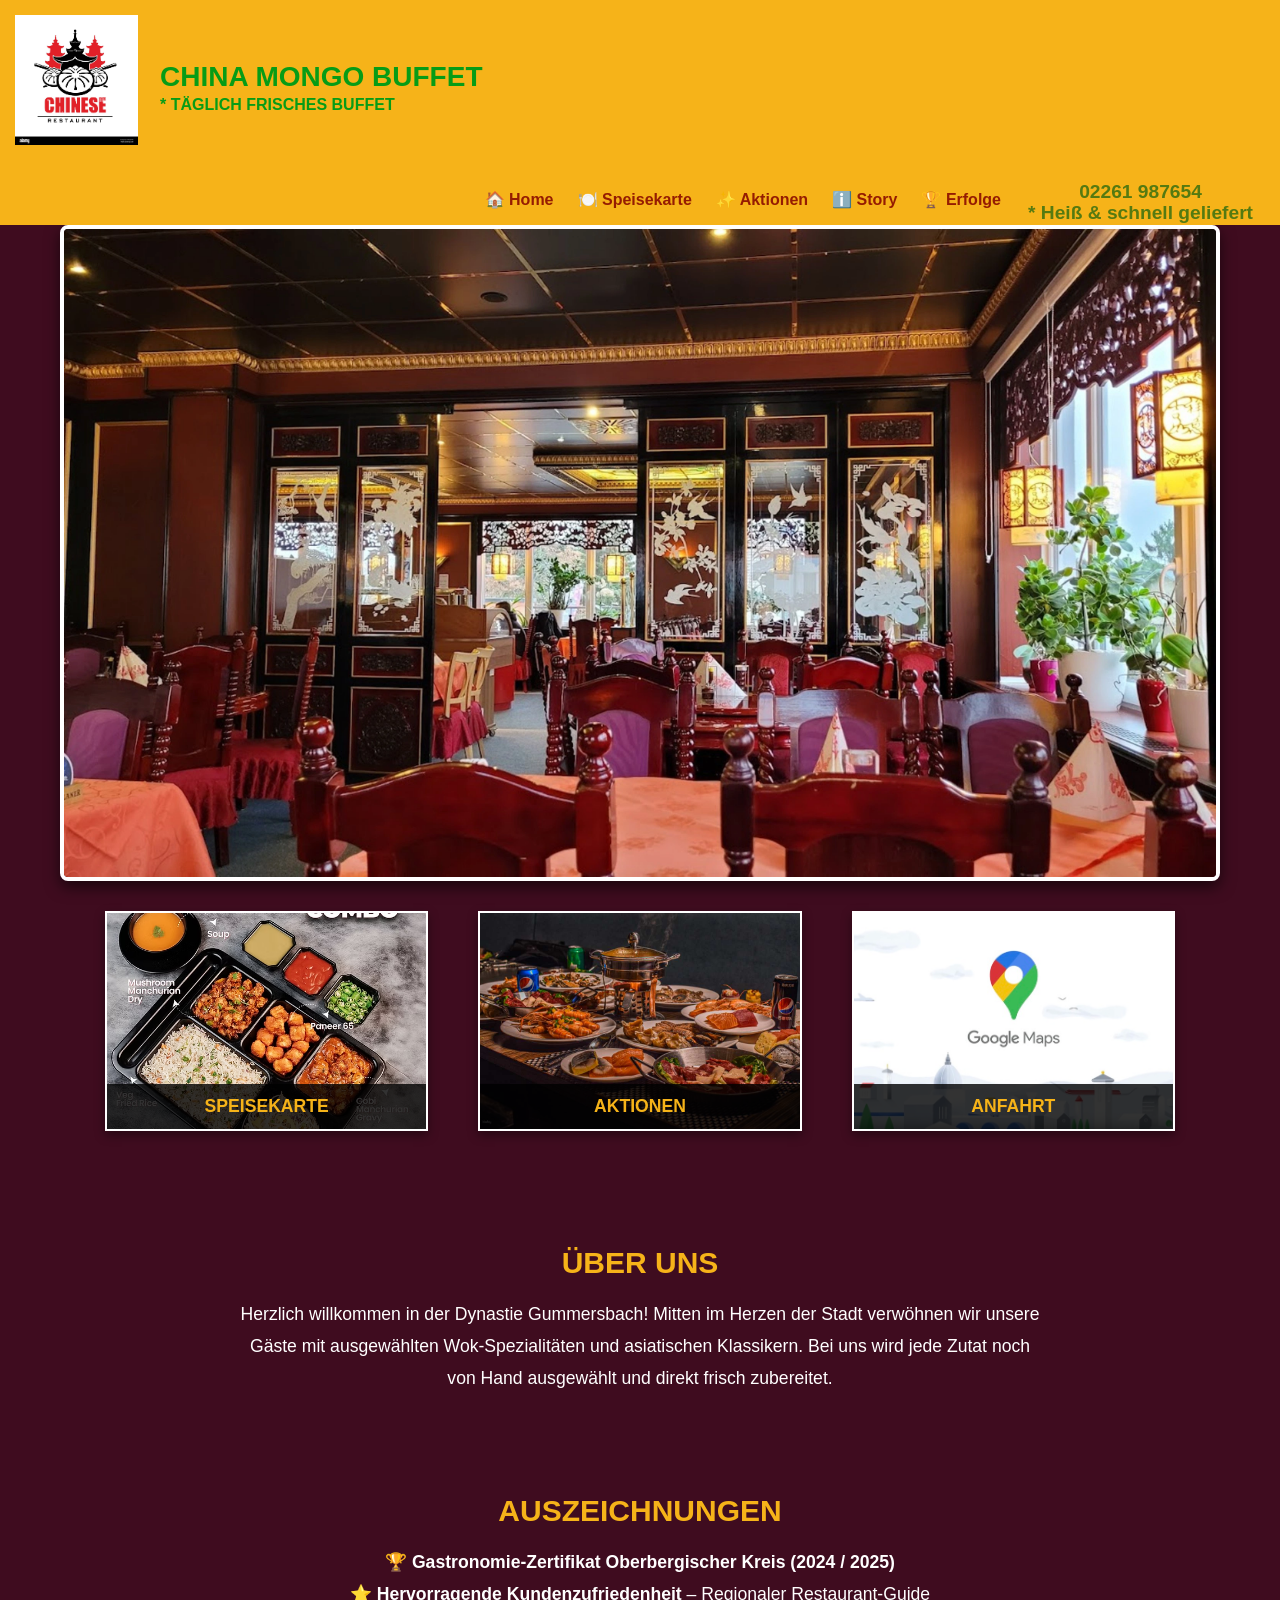
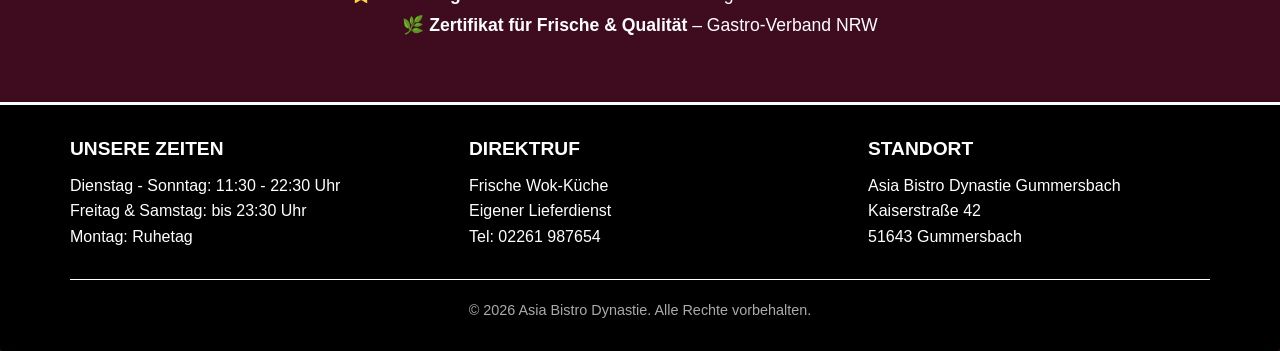
<file: index.html>
<!DOCTYPE html>
<html lang="de">
<head>  
    <meta charset="UTF-8">
  <meta name="viewport" content="width=device-width, initial-scale=1.0">
    <title>Asia Bistro Dynastie Gummersbach</title>
    <link rel="stylesheet" href="https://maxcdn.bootstrapcdn.com/bootstrap/3.4.1/css/bootstrap.min.css">
    <link href="https://fonts.googleapis.com/css?family=Open+Sans:400,700&display=swap" rel="stylesheet">
    <link rel="stylesheet" href="style.css">    
</head>
<body>
  

<header>
<nav class="navbar navbar-default" id="header-nav">
  <div class="container-fluid">
            

    <!-- Oberbereich mit Logo Überschrift -->


    <div class="navbar-header">
  
       <a class="pull-left visible-md visible-lg" href="index.html"><div id="logo-img" alt="Logo image"></div></a>

                <div class="navbar-brand">
       <a href="index.html" class="brand-link"><h1>China Mongo Buffet</h1></a>
                    <p id="kosher-cert">
             <span class="kosher-text">* Täglich frisches Buffet</span>
                    </p>
                </div>

                <button type="button" class="navbar-toggle collapsed" data-toggle="collapse" data-target="#collapsable-nav" aria-expanded="false">
                    <span class="icon-bar"></span>
                    <span class="icon-bar"></span>
                    <span class="icon-bar"></span>
                </button>
            </div>
        
            <!-- Navigationsleiste Obenrechts-->

            <div class="collapse navbar-collapse" id="collapsable-nav">
       <ul class="nav navbar-nav navbar-right" id="nav-list">
         <li><a href='index.html'><span class="custom-icon">🏠</span> Home</a></li>
         <li><a href="menu-categories.html"><span class="custom-icon">🍽️</span> Speisekarte</a></li>
         <li><a href='specials.html'><span class="custom-icon">✨</span> Aktionen</a></li>
         <li><a href="#about"><span class="custom-icon">ℹ️</span> Story</a></li>
         <li><a href="#awards"><span class="custom-icon">🏆</span> Erfolge</a></li>
         <li id="phone-alt">
             <a href="tel:02261987654">
                <span>02261 987654</span><br><span class="delivery-text">* Heiß & schnell geliefert</span>
             </a>
         </li>
       </ul>
            </div>

        </div>
    </nav>
</header>

<!-- Container für den Hintergrund -->

<div class="container-fluid" id="main-content" style="padding:0;">
    <div class="jumbotron" style="margin-bottom: 30px;">
        <img class="img-responsive img-hintergrund" src="Main_page.webp" alt="Picture of restaurant">
    </div>
</div>

<!-- Boxen für Speisekarte Aktionen Anfarht -->
<div class="container" id="gummersbach-bistro-kacheln">
    <div class="row kaesten-reihe">
        
        <div class="col-xs-12 col-sm-4 kasten-spalte box-menu">
            <a href="menu-categories.html">
        <div class="home-tile" id="menu-tile">
                    <span class="tile-label">Speisekarte</span>
                </div>
            </a>
        </div>

        <div class="col-xs-12 col-sm-4 kasten-spalte box-specials">
            <a href="specials.html">
        <div class="home-tile" id="specials-tile">
                    <span class="tile-label">Aktionen</span>
                </div>
            </a>
        </div>

        <div class="col-xs-12 col-sm-4 kasten-spalte box-map">
            <a target="_blank" href="https://google.com">
        <div class="home-tile" id="map-tile">
                    <span class="tile-label">Anfahrt</span>
                </div>
            </a>
        </div>
        
    </div>
</div>

<!--  Über uns Fußzeile -->

<div class="container" id="about" style="margin-top: 60px; padding-top: 20px;">
    <h2 class="text-center" style="color: #f6b319; font-weight: bold; text-transform: uppercase;">Über uns</h2>
 <p class="text-center" style="font-size: 1.1em; line-height: 1.8; max-width: 800px; margin: 20px auto 0 auto; color: #fff;">
        Herzlich willkommen in der Dynastie Gummersbach! Mitten im Herzen der Stadt verwöhnen wir unsere Gäste mit ausgewählten Wok-Spezialitäten und asiatischen Klassikern. Bei uns wird jede Zutat noch von Hand ausgewählt und direkt frisch zubereitet.
    </p>
</div>

<!--  Auszeichnungen -->

<div class="container" id="awards" style="margin-top:60px;padding-top:20px;margin-bottom:60px;">
    <h2 class="text-center" style="color: #f6b319; font-weight: bold; text-transform: uppercase;">Auszeichnungen</h2>
    <p class="text-center" style="font-size: 1.1em; line-height: 1.8; max-width: 800px; margin: 20px auto 0 auto; color: #fff;">
        🏆 <strong>Gastronomie-Zertifikat Oberbergischer Kreis (2024 / 2025)</strong><br>
        ⭐ <strong>Hervorragende Kundenzufriedenheit</strong> – Regionaler Restaurant-Guide<br>
        🌿 <strong>Zertifikat für Frische & Qualität</strong> – Gastro-Verband NRW
    </p>
</div>

<!-- Fußleiste über Restaurant infos -->

<footer class="panel-footer" style="margin-bottom: 0px !important;">
    <div class="container">
 <div class="fusszeilen-reihe" id="unten-links-rechts-kombi">
            
            <div class="fusszeilen-spalte">
                <span>Unsere Zeiten</span>
                <p>Dienstag - Sonntag: 11:30 - 22:30 Uhr<br>Freitag & Samstag: bis 23:30 Uhr<br>Montag: Ruhetag</p>
            </div>
            
            <div class="fusszeilen-spalte">
                <span>Direktruf</span>
                <p>Frische Wok-Küche<br>Eigener Lieferdienst<br>Tel: 02261 987654</p>
            </div>
            
            <div class="fusszeilen-spalte">
                <span>Standort</span>
                     <p>Asia Bistro Dynastie Gummersbach<br>Kaiserstraße 42<br>51643 Gummersbach</p>
            </div>
            
        </div>
        
        <div class="text-center" id="copyright" style="margin-top: 20px; color: #aaa; font-size: 0.9em;">
            &copy; 2026 Asia Bistro Dynastie. Alle Rechte vorbehalten.
        </div>
    </div>
</footer>

<script src="https://code.jquery.com/jquery-3.6.0.min.js"></script>
<script src="https://maxcdn.bootstrapcdn.com/bootstrap/3.4.1/js/bootstrap.min.js"></script>

</body>
</html>
</file>
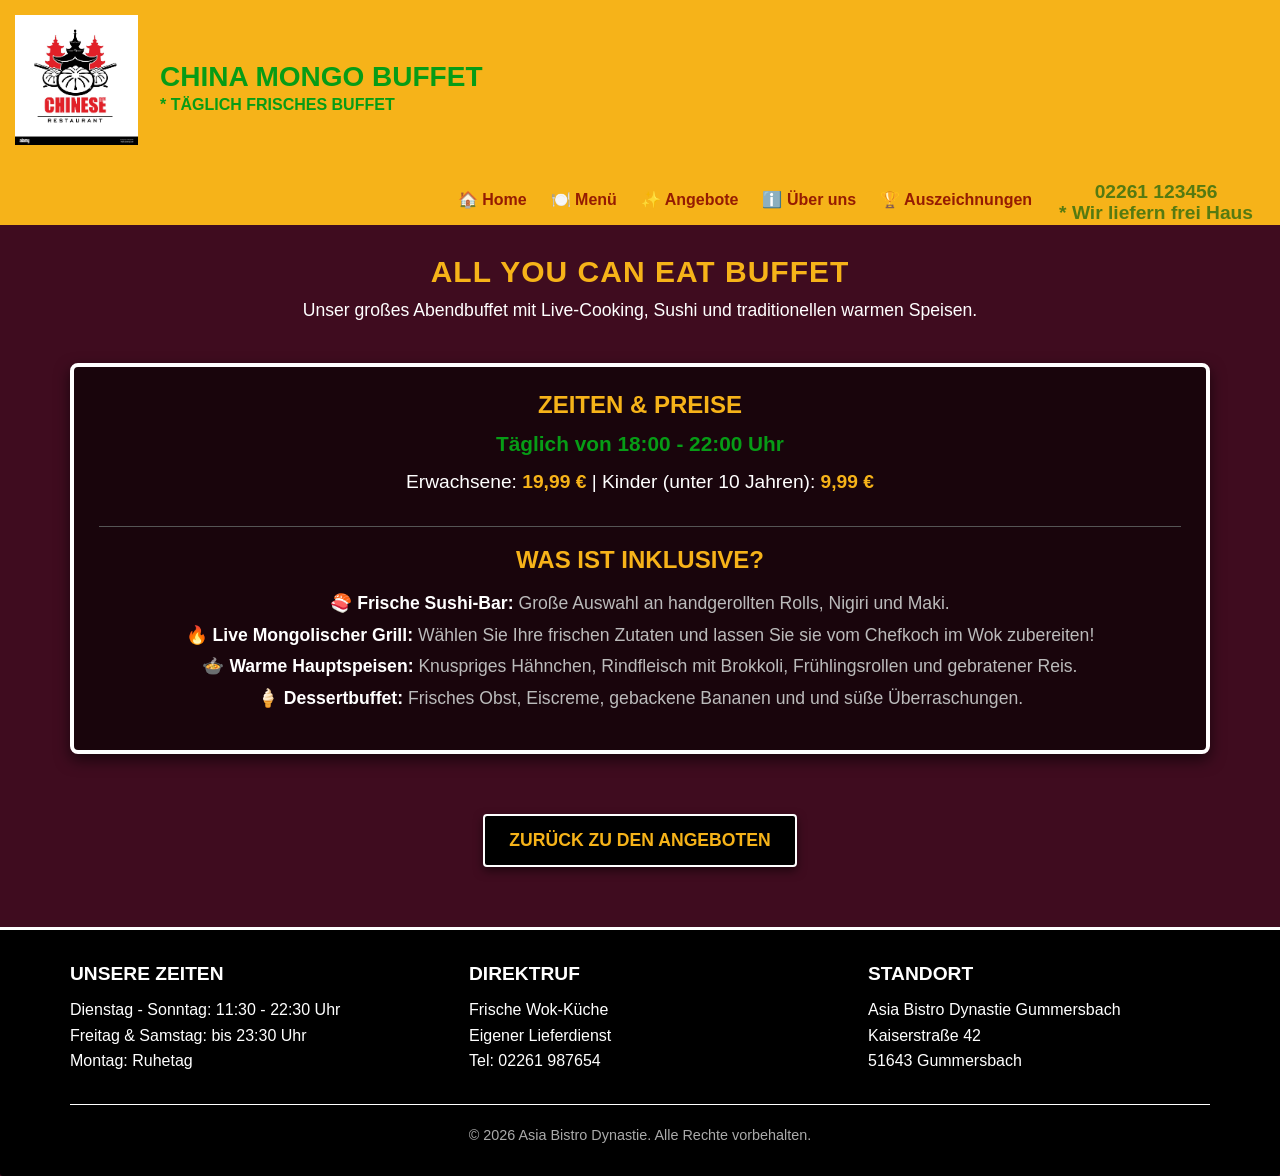
<file: all-you-can-eat.html>
<!DOCTYPE html>
<html lang="de">
<head>  
    <meta charset="UTF-8">
  <meta content="width=device-width, initial-scale=1.0" name="viewport">
    <title>All You Can Eat - China Mongo Buffet</title>
    <link rel="stylesheet" href="https://maxcdn.bootstrapcdn.com/bootstrap/3.4.1/css/bootstrap.min.css">
    <link href="https://fonts.googleapis.com/css?family=Open+Sans:400,700&display=swap" rel="stylesheet">
    <link rel="stylesheet" href="style.css">    
</head>
<body>
  
<!-- navigation spinnt am handy, zeilenumbruch morgen mit tutor besprechen -->
<header>
<nav class="navbar navbar-default" id="header-nav">
  <div class="container-fluid">
            
    <div class="navbar-header">
       <!-- TODO: bildgroesse fuer tablets noch checken, wirkt gestaucht -->
       <a href="index.html" class="pull-left visible-md visible-lg"><div id="logo-img" alt="Logo image"></div></a>
                <div class="navbar-brand">
       <a class="brand-link" href="index.html"><h1>China Mongo Buffet</h1></a>
                    <p id="kosher-cert">
             <span class="kosher-text">* Täglich frisches Buffet</span>
                    </p>
                </div>
                <button aria-expanded="false" data-target="#collapsable-nav" data-toggle="collapse" class="navbar-toggle collapsed" type="button">
                    <span class="icon-bar"></span>
                    <span class="icon-bar"></span>
                    <span class="icon-bar"></span>
                </button>
            </div>
        
            <div id="collapsable-nav" class="collapse navbar-collapse">
       <ul class="nav navbar-nav navbar-right" id="nav-list">
         <li><a href='index.html'><span class="custom-icon">🏠</span> Home</a></li>
         <li><a href="menu-categories.html"><span class="custom-icon">🍽️</span> Menü</a></li>
         <li class="active"><a href='specials.html'><span class="custom-icon">✨</span> Angebote</a></li>
         <li><a href="index.html#about"><span class="custom-icon">ℹ️</span> Über uns</a></li>
         <li><a href="index.html#awards"><span class="custom-icon">🏆</span> Auszeichnungen</a></li>
         <li id="phone-alt">
             <a href="tel:02261123456">
                <span>02261 123456</span><br><span class="delivery-text">* Wir liefern frei Haus</span>
             </a>
         </li>
       </ul>
            </div>

        </div>
    </nav>
</header>

<div id="main-content" class="container">
 <h2 id="buffet-haupttitel-gummersbach" class="text-center">All You Can Eat Buffet</h2>
 <p id="buffet-untertitel-gummersbach" class="text-center">Unser großes Abendbuffet mit Live-Cooking, Sushi und traditionellen warmen Speisen.</p>

 <!-- preiskasten gummersbach wiesenstrasse -->
 <div id="gummersbach-buffet-preisbox">
        
   <div id="gummersbach-buffet-zeiten">
            <h3 class="text-center">Zeiten & Preise</h3>
     <p style="font-size: 1.3em; margin: 10px 0; color: #079C16; font-weight: bold;" class="text-center">Täglich von 18:00 - 22:00 Uhr</p>
     <p class="text-center" style="font-size: 1.2em;">Erwachsene: <span style="font-weight: bold; color: #f6b319;">19,99 €</span> | Kinder (unter 10 Jahren): <span style="font-weight: bold; color: #f6b319;">9,99 €</span></p>
        </div>

   <div id="gummersbach-buffet-liste">
            <h3 class="text-center">Was ist inklusive?</h3>
     <ul id="buffet-features-liste">
                <li>🍣 <strong>Frische Sushi-Bar:</strong> Große Auswahl an handgerollten Rolls, Nigiri und Maki.</li>
                <li>🔥 <strong>Live Mongolischer Grill:</strong> Wählen Sie Ihre frischen Zutaten und lassen Sie sie vom Chefkoch im Wok zubereiten!</li>
                <li>🍲 <strong>Warme Hauptspeisen:</strong> Knuspriges Hähnchen, Rindfleisch mit Brokkoli, Frühlingsrollen und gebratener Reis.</li>
                <li>🍦 <strong>Dessertbuffet:</strong> Frisches Obst, Eiscreme, gebackene Bananen und und süße Überraschungen.</li>
            </ul>
        </div>

    </div>

    <div class="text-center">
   <a href="specials.html" id="zurueck-button-bistro" class="btn btn-default">Zurück zu den Angeboten</a>
    </div>
</div>

<!-- Fußleiste über Restaurant infos -->

<footer class="panel-footer" style="margin-bottom: 0px !important;">
    <div class="container">
 <div class="fusszeilen-reihe" id="unten-links-rechts-kombi">
            
            <div class="fusszeilen-spalte">
                <span>Unsere Zeiten</span>
                <p>Dienstag - Sonntag: 11:30 - 22:30 Uhr<br>Freitag & Samstag: bis 23:30 Uhr<br>Montag: Ruhetag</p>
            </div>
            
            <div class="fusszeilen-spalte">
                <span>Direktruf</span>
                <p>Frische Wok-Küche<br>Eigener Lieferdienst<br>Tel: 02261 987654</p>
            </div>
            
            <div class="fusszeilen-spalte">
                <span>Standort</span>
                     <p>Asia Bistro Dynastie Gummersbach<br>Kaiserstraße 42<br>51643 Gummersbach</p>
            </div>
            
        </div>
        
        <div class="text-center" id="copyright" style="margin-top: 20px; color: #aaa; font-size: 0.9em;">
            &copy; 2026 Asia Bistro Dynastie. Alle Rechte vorbehalten.
        </div>
    </div>
</footer>

<script src="https://code.jquery.com/jquery-3.6.0.min.js"></script>
<script src="https://maxcdn.bootstrapcdn.com/bootstrap/3.4.1/js/bootstrap.min.js"></script>

</body>
</html>
</file>
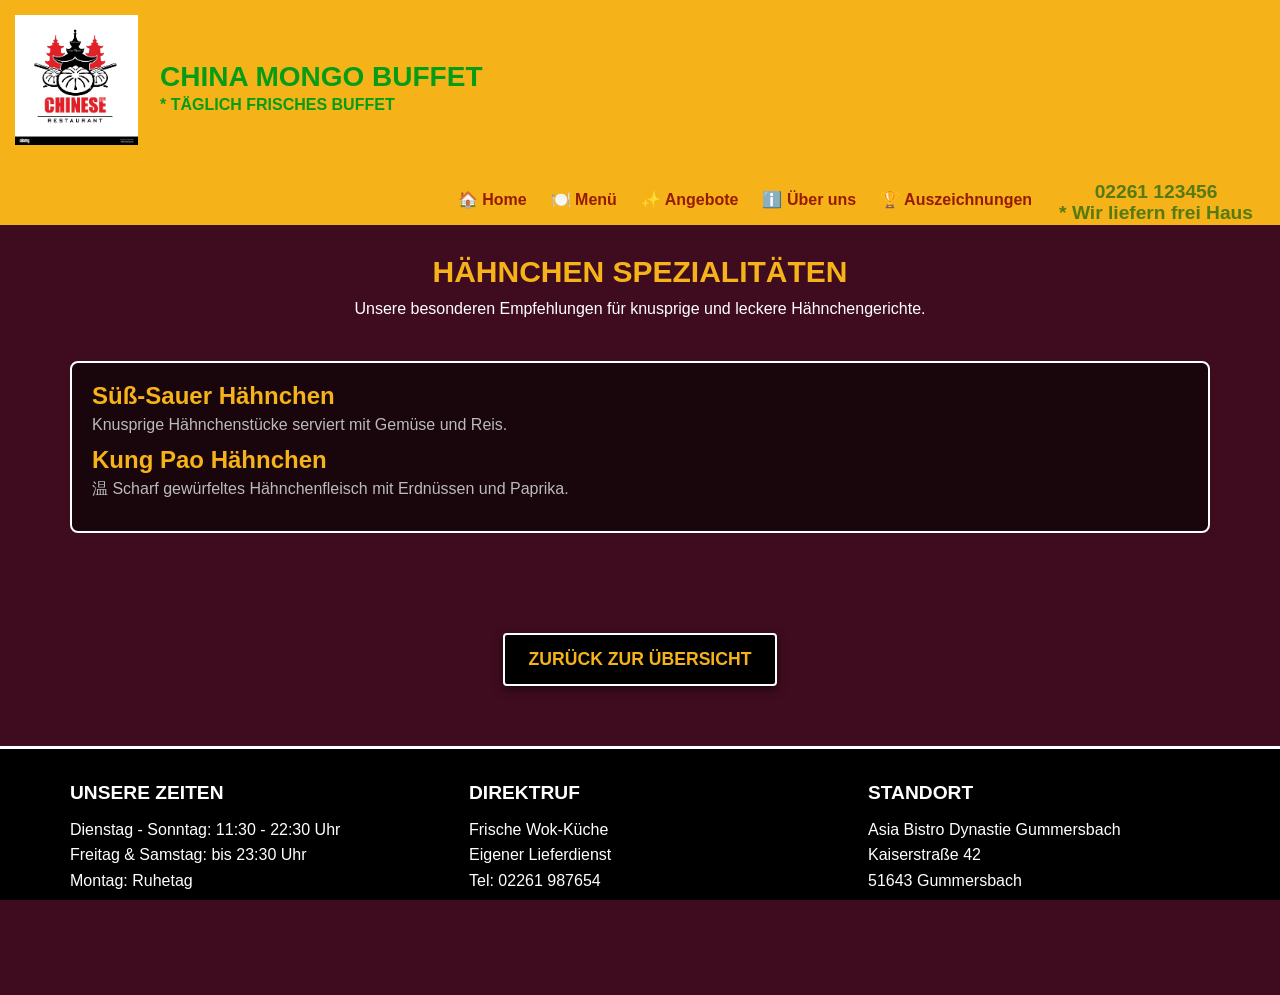
<file: chicken.html>
<!DOCTYPE html>
<html lang="de">
<head>  
    <meta charset="UTF-8">
    <meta content="width=device-width, initial-scale=1.0" name="viewport">
    <title>Hähnchen Spezialitäten - China Mongo Buffet</title>
    <link rel="stylesheet" href="https://maxcdn.bootstrapcdn.com/bootstrap/3.4.1/css/bootstrap.min.css">
    <link href="https://fonts.googleapis.com/css?family=Open+Sans:400,700&display=swap" rel="stylesheet">
    <link rel="stylesheet" href="style.css">    
    <style>
        html,body{height:100%;margin:0;padding:0}
        body{display:flex;flex-direction:column}
        #wrap-all{flex:1 0 auto}
        
        .panel-footer.f-bottom-black {
            flex-shrink: 0;
            background: #000000 !important; 
            margin-bottom: 0px !important;
            padding-bottom: 15px;
        }
    </style>
</head>
<body>

<div id="wrap-all">
  
    <header>
        <nav class="navbar navbar-default" id="header-nav">
            <div class="container-fluid">
                <div class="navbar-header">
                    <!-- TODO: logo verschiebt sich auf ipad noch, morgen tutor fragen -->
                    <a class="pull-left visible-md visible-lg" href="index.html"><div id="logo-img" alt="Logo image"></div></a>
                    <div class="navbar-brand">
                        <a href="index.html" class="brand-link"><h1>China Mongo Buffet</h1></a>
                        <p id="kosher-cert">
                            <span class="kosher-text">* Täglich frisches Buffet</span>
                        </p>
                    </div>
                    <button aria-expanded="false" data-target="#collapsable-nav" data-toggle="collapse" class="navbar-toggle collapsed" type="button">
                        <span class="icon-bar"></span>
                        <span class="icon-bar"></span>
                        <span class="icon-bar"></span>
                    </button>
                </div>
            
                <div id="collapsable-nav" class="collapse navbar-collapse">
                    <ul id="nav-list" class="nav navbar-nav navbar-right">
                        <li><a href='index.html'><span class="custom-icon">🏠</span> Home</a></li>
                        <li><a href="menu-categories.html"><span class="custom-icon">🍽️</span> Menü</a></li>
                        <li class="active"><a href='specials.html'><span class="custom-icon">✨</span> Angebote</a></li>
                        <li><a href="index.html#about"><span class="custom-icon">ℹ️</span> Über uns</a></li>
                        <li><a href="index.html#awards"><span class="custom-icon">🏆</span> Auszeichnungen</a></li>
                        <li id="phone-alt">
                            <a href="tel:02261123456">
                                <span>02261 123456</span><br><span class="delivery-text">* Wir liefern frei Haus</span>
                            </a>
                        </li>
                    </ul>
                </div>
            </div>
        </nav>
    </header>

<main class="container">
    <h2 id="chicken-haupttitel-gummersbach" class="text-center">Hähnchen Spezialitäten</h2>
    <p id="chicken-untertitel-gummersbach" class="text-center">Unsere besonderen Empfehlungen für knusprige und leckere Hähnchengerichte.</p>

    <div id="gummersbach-chicken-spezialbox">
        <div class="chckn-itm">
            <h3 class="chicken-titel-gummersbach">Süß-Sauer Hähnchen</h3>
            <p class="chicken-details-gummersbach">Knusprige Hähnchenstücke serviert mit Gemüse und Reis.</p>
        </div>

        <div class="chckn-itm no-border-bottom">
            <h3 class="chicken-titel-gummersbach">Kung Pao Hähnchen</h3>
            <p class="chicken-details-gummersbach">温 Scharf gewürfeltes Hähnchenfleisch mit Erdnüssen und Paprika.</p>
        </div>
    </div>
</main>

</div>

    <div class="text-center" style="margin-top: 40px;">
   <a href="menu-categories.html" id="zurueck-button-bistro" class="btn btn-default">Zurück zur Übersicht</a>
    </div>

<!-- Fußleiste über Restaurant infos -->

<footer class="panel-footer" style="margin-bottom: 0px !important;">
    <div class="container">
 <div class="fusszeilen-reihe" id="unten-links-rechts-kombi">
            
            <div class="fusszeilen-spalte">
                <span>Unsere Zeiten</span>
                <p>Dienstag - Sonntag: 11:30 - 22:30 Uhr<br>Freitag & Samstag: bis 23:30 Uhr<br>Montag: Ruhetag</p>
            </div>
            
            <div class="fusszeilen-spalte">
                <span>Direktruf</span>
                <p>Frische Wok-Küche<br>Eigener Lieferdienst<br>Tel: 02261 987654</p>
            </div>
            
            <div class="fusszeilen-spalte">
                <span>Standort</span>
                     <p>Asia Bistro Dynastie Gummersbach<br>Kaiserstraße 42<br>51643 Gummersbach</p>
            </div>
            
        </div>
        
        <div class="text-center" id="copyright" style="margin-top: 20px; color: #aaa; font-size: 0.9em;">
            &copy; 2026 Asia Bistro Dynastie. Alle Rechte vorbehalten.
        </div>
    </div>
</footer>

<script src="https://code.jquery.com/jquery-3.6.0.min.js"></script>
<script src="https://maxcdn.bootstrapcdn.com/bootstrap/3.4.1/js/bootstrap.min.js"></script>

</body>
</html>
</file>
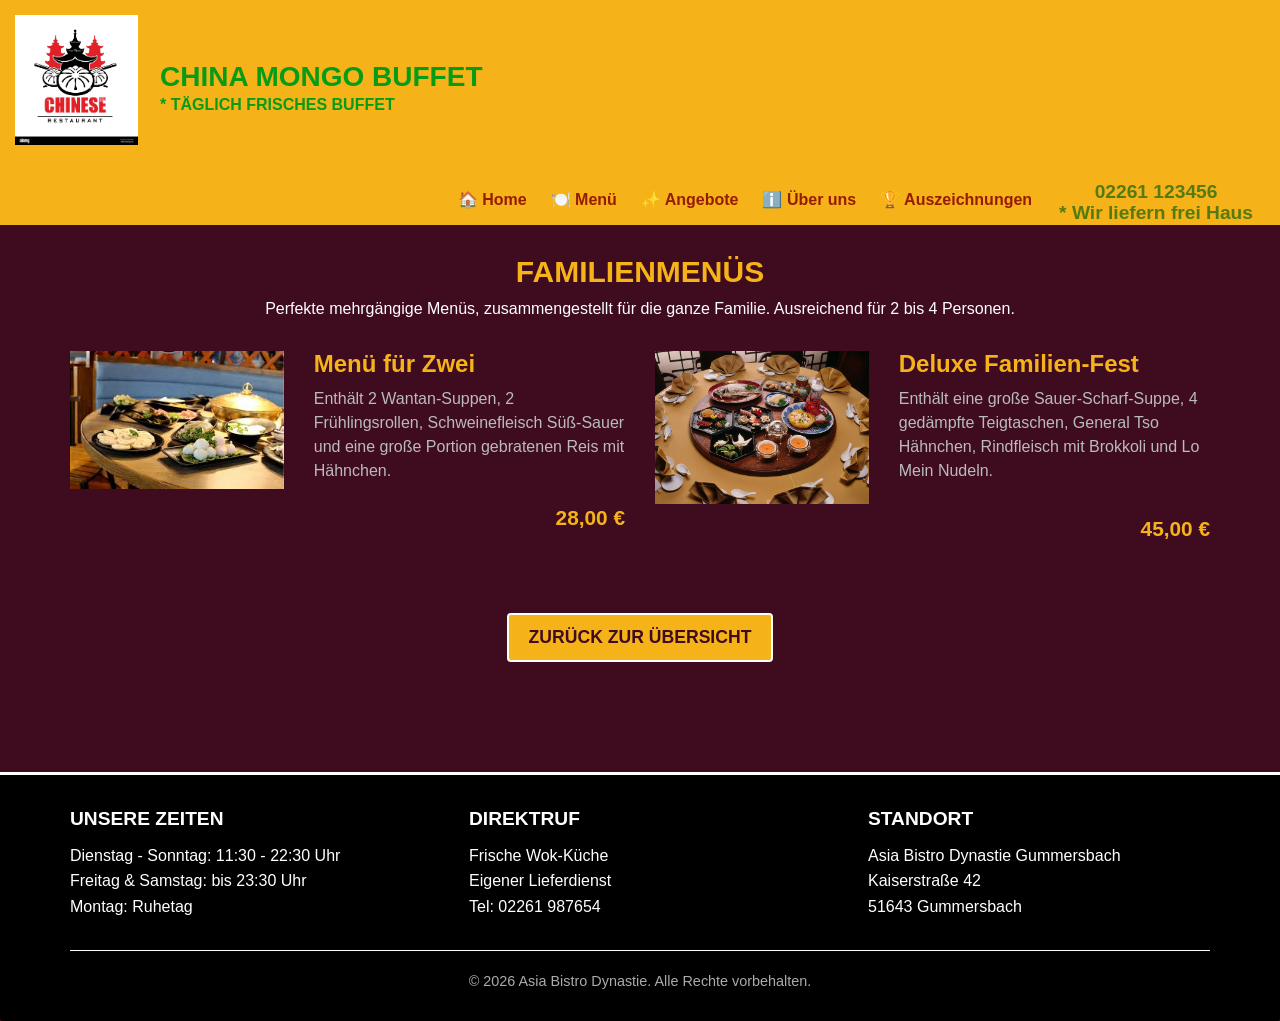
<file: Family-Dinners.html>
<!DOCTYPE html>
<html lang="de" style="height: 100% !important; margin: 0; padding: 0;">
<head>  
    <meta charset="UTF-8">
    <meta content="width=device-width, initial-scale=1.0" name="viewport">
    <title>Familienmenüs - China Mongo Buffet</title>
    <link rel="stylesheet" href="https://maxcdn.bootstrapcdn.com/bootstrap/3.4.1/css/bootstrap.min.css">
    <link href="https://fonts.googleapis.com/css?family=Open+Sans:400,700&display=swap" rel="stylesheet">
    <link rel="stylesheet" href="style.css">    
</head>
<body style="min-height: 100% !important; display: flex !important; flex-direction: column !important; margin: 0; padding: 0; background-color: #3f0c1f !important;">
  

<header>
<nav class="navbar navbar-default" id="header-nav">
  <div class="container-fluid">
    <div class="navbar-header">

       <a href="index.html" class="pull-left visible-md visible-lg"><div id="logo-img" alt="Logo image"></div></a>
                <div class="navbar-brand">
       <a class="brand-link" href="index.html"><h1>China Mongo Buffet</h1></a>
                    <p id="kosher-cert"><span class="kosher-text">* Täglich frisches Buffet</span></p>
                </div>
                <button aria-expanded="false" data-target="#collapsable-nav" data-toggle="collapse" class="navbar-toggle collapsed" type="button">
                    <span class="icon-bar"></span><span class="icon-bar"></span><span class="icon-bar"></span>
                </button>
            </div>
            <div id="collapsable-nav" class="collapse navbar-collapse">
       <ul class="nav navbar-nav navbar-right" id="nav-list">
         <li><a href='index.html'><span class="custom-icon">🏠</span> Home</a></li>
         <li class="active"><a href="menu-categories.html"><span class="custom-icon">🍽️</span> Menü</a></li>
         <li><a href='specials.html'><span class="custom-icon">✨</span> Angebote</a></li>
         <li><a href="index.html#about"><span class="custom-icon">ℹ️</span> Über uns</a></li>
         <li><a href="index.html#awards"><span class="custom-icon">🏆</span> Auszeichnungen</a></li>
                    <li id="phone-alt">
             <a href="tel:02261123456"><span>02261 123456</span><br><span class="delivery-text">* Wir liefern frei Haus</span></a>
                    </li>
                </ul>
            </div>
        </div>
    </nav>
</header>

<main class="container" id="main-content" style="flex: 1 0 auto !important; margin-bottom: 50px;">
      <h2 style="color: #f6b319; font-weight: bold; margin-top: 30px; text-transform: uppercase;" class="text-center">Familienmenüs</h2>
    <div class="text-center" id="menu-categories-short-desc">Perfekte mehrgängige Menüs, zusammengestellt für die ganze Familie. Ausreichend für 2 bis 4 Personen.</div>

    <!-- liste der Angebote -->
    <section class="row" style="margin-top:30px;" id="familien-dinners-kombi">
      <div class="col-md-6 col-sm-6 catering-item-tile">
        <div class="row">
          <div class="col-sm-5 col-xs-12">
            <div class="catering-foto-box">
                <img src="Dinner-for-2.jpg" height="150" width="250" class="img-responsive" alt="Familienmenü für zwei Personen">
            </div>
          </div>
          <div class="col-sm-7 col-xs-12 platten-beschreibung-text">
            <h3 class="platten-titel-gummersbach">Menü für Zwei</h3>
            <p class="platten-details-gummersbach">Enthält 2 Wantan-Suppen, 2 Frühlingsrollen, Schweinefleisch Süß-Sauer und eine große Portion gebratenen Reis mit Hähnchen.</p>
          </div>
        </div>
        <div class="platten-preis-gummersbach">28,00 €</div>
        <hr class="visible-xs">
      </div>

      <div class="col-md-6 col-sm-6 catering-item-tile">
        <div class="row">
          <div class="col-sm-5 col-xs-12">
            <div class="catering-foto-box">
                <img class="img-responsive" height="150" width="250" src="Familydinner2.jpg" alt="Großes Familienfest">
            </div>
          </div>
          <div class="col-sm-7 col-xs-12 platten-beschreibung-text">
            <h3 class="platten-titel-gummersbach">Deluxe Familien-Fest</h3>
            <p class="platten-details-gummersbach">Enthält eine große Sauer-Scharf-Suppe, 4 gedämpfte Teigtaschen, General Tso Hähnchen, Rindfleisch mit Brokkoli und Lo Mein Nudeln.</p>
          </div>
        </div>
        <div class="platten-preis-gummersbach">45,00 €</div>
        <hr class="visible-xs">
      </div>
    </section>
    
    <div class="text-center" style="margin-top: 40px;">
        <a href="menu-categories.html" class="btn btn-default" style="background-color: #f6b319; color: #3F0C1F; font-weight: bold; border: 2px solid #fff; padding: 10px 20px; font-size: 1.1em; text-transform: uppercase;">Zurück zur Übersicht</a>
    </div>
</main>

<!-- Fußleiste über Restaurant infos -->

<footer class="panel-footer" style="margin-bottom: 0px !important;">
    <div class="container">
 <div class="fusszeilen-reihe" id="unten-links-rechts-kombi">
            
            <div class="fusszeilen-spalte">
                <span>Unsere Zeiten</span>
                <p>Dienstag - Sonntag: 11:30 - 22:30 Uhr<br>Freitag & Samstag: bis 23:30 Uhr<br>Montag: Ruhetag</p>
            </div>
            
            <div class="fusszeilen-spalte">
                <span>Direktruf</span>
                <p>Frische Wok-Küche<br>Eigener Lieferdienst<br>Tel: 02261 987654</p>
            </div>
            
            <div class="fusszeilen-spalte">
                <span>Standort</span>
                     <p>Asia Bistro Dynastie Gummersbach<br>Kaiserstraße 42<br>51643 Gummersbach</p>
            </div>
            
        </div>
        
        <div class="text-center" id="copyright" style="margin-top: 20px; color: #aaa; font-size: 0.9em;">
            &copy; 2026 Asia Bistro Dynastie. Alle Rechte vorbehalten.
        </div>
    </div>
</footer>

<script src="https://code.jquery.com/jquery-3.6.0.min.js"></script>
<script src="https://maxcdn.bootstrapcdn.com/bootstrap/3.4.1/js/bootstrap.min.js"></script>

</body>
</html>
</file>
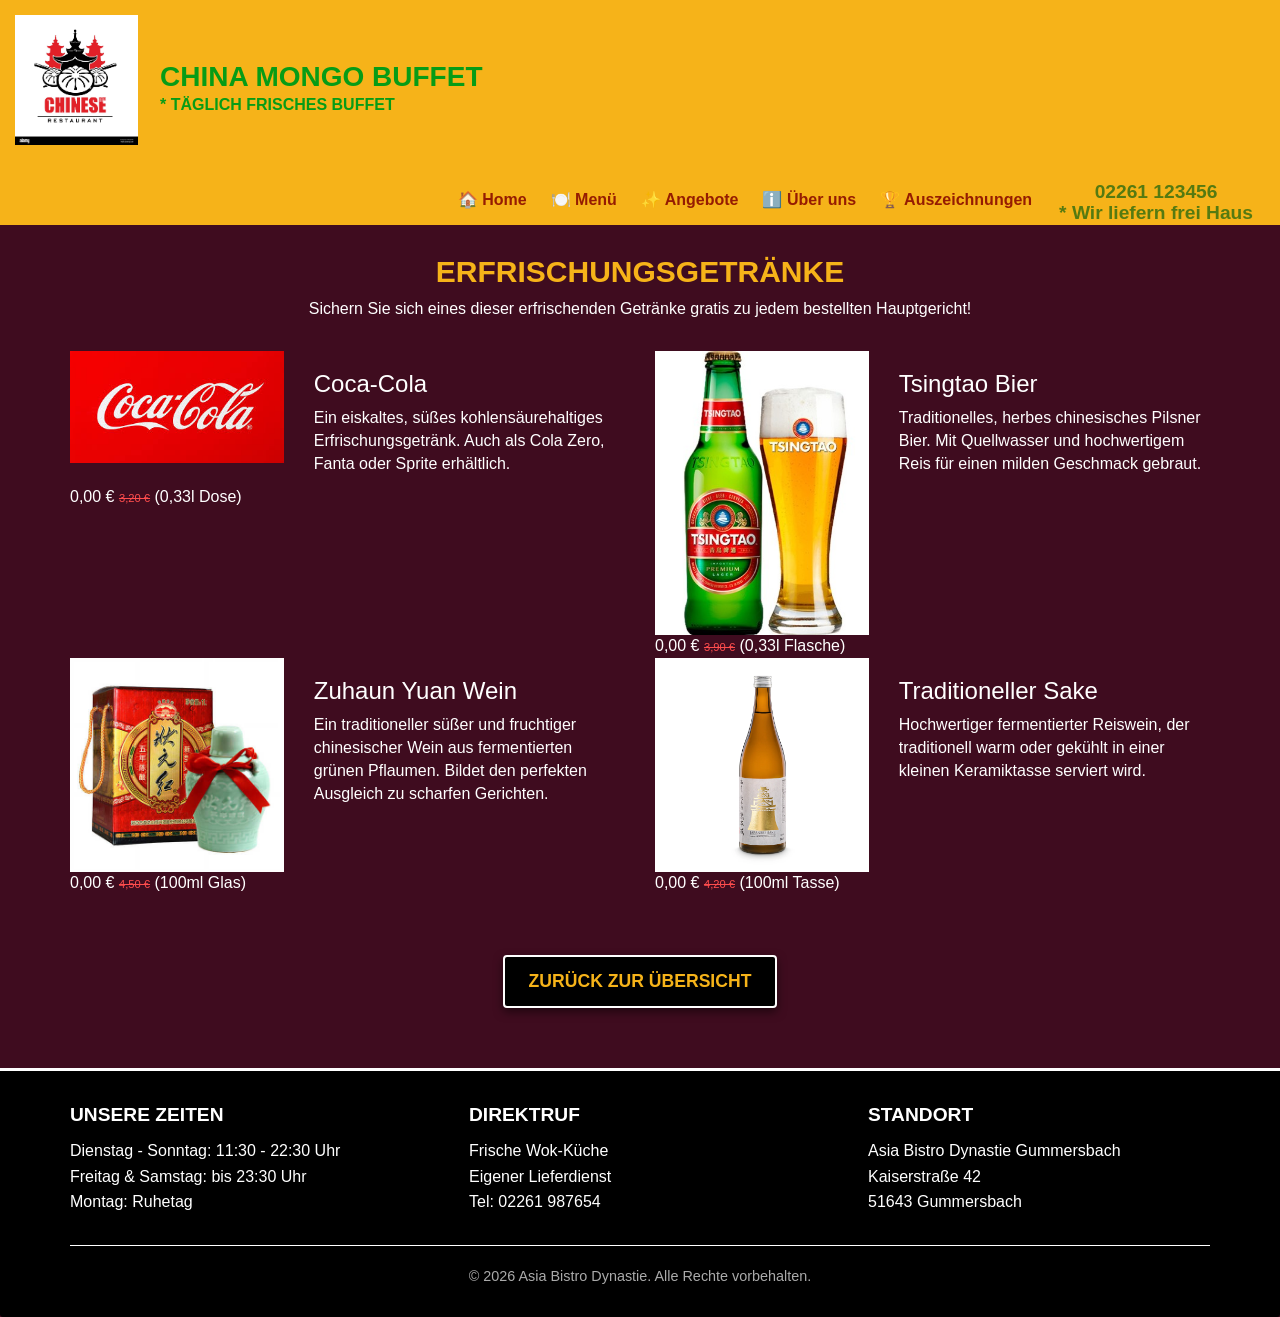
<file: free-drinks.html>
<!DOCTYPE html>
<html lang="de">
<head>  
    <meta charset="UTF-8">
  <meta content="width=device-width, initial-scale=1.0" name="viewport">
    <title>Getränkekarte - China Mongo Buffet</title>
<link rel="stylesheet" href="https://maxcdn.bootstrapcdn.com/bootstrap/3.4.1/css/bootstrap.min.css">
    <link href="https://fonts.googleapis.com/css?family=Open+Sans:400,700&display=swap" rel="stylesheet">
    <link rel="stylesheet" href="style.css">    
</head>
<body>
  

<header> 

<nav class="navbar navbar-default" id="header-nav">
  <div class="container-fluid">
           
        <!-- Oberbereich mit Logo Überschrift -->
    <div class="navbar-header">
   
       <a class="pull-left visible-md visible-lg" href="index.html"><div id="logo-img" alt="Logo image"></div></a>
                <div class="navbar-brand">
       <a href="index.html" class="brand-link"><h1>China Mongo Buffet</h1></a>
                    <p id="kosher-cert">
             <span class="kosher-text">* Täglich frisches Buffet</span>
                    </p>
                </div>
                <button type="button" class="navbar-toggle collapsed" data-toggle="collapse" data-target="#collapsable-nav" aria-expanded="false">
                    <span class="icon-bar"></span>
                    <span class="icon-bar"></span>
                    <span class="icon-bar"></span>
                </button>
            </div>
        
                  <!-- Navigationsleiste Obenrechts-->

            <div id="collapsable-nav" class="collapse navbar-collapse">
       <ul id="nav-list" class="nav navbar-nav navbar-right">
         <li><a href='index.html'><span class="custom-icon">🏠</span> Home</a></li>
         <li><a href="menu-categories.html"><span class="custom-icon">🍽️</span> Menü</a></li>
         <li class="active"><a href='specials.html'><span class="custom-icon">✨</span> Angebote</a></li>
         <li><a href="index.html#about"><span class="custom-icon">ℹ️</span> Über uns</a></li>
         <li><a href="index.html#awards"><span class="custom-icon">🏆</span> Auszeichnungen</a></li>
         <li id="phone-alt">
             <a href="tel:02261123456">
                <span>02261 123456</span><br><span class="delivery-text">* Wir liefern frei Haus</span>
             </a>
         </li>
       </ul>
            </div>

        </div>
    </nav>
</header>

<main class="container" id="main-content">
 <h2 class="text-center" style="color: #f6b319; font-weight: bold; margin-top: 30px; text-transform: uppercase;">Erfrischungsgetränke</h2>
 <div id="menu-categories-short-desc" class="text-center">Sichern Sie sich eines dieser erfrischenden Getränke gratis zu jedem bestellten Hauptgericht!</div>

 <!-- Getränkeliste -->
 <section class="row" style="margin-top: 30px;" id="gummersbach-drinks-kombi">
      
      <!-- Cola -->
   <div class="col-md-6 col-sm-6 getraenk-kachel">
        <div class="row">
          <div class="col-sm-5 col-xs-12">
            <div class="getraenk-foto-box">
         <img src="cola.jpg" height="150" width="250" class="img-responsive" alt="Soft Drinks">
            </div>
          </div>
          <div class="col-sm-7 col-xs-12 getraenk-beschreibung-text">
            <h3 class="getraenk-titel-gummersbach">Coca-Cola</h3>
            <p class="getraenk-details-gummersbach">Ein eiskaltes, süßes kohlensäurehaltiges Erfrischungsgetränk. Auch als Cola Zero, Fanta oder Sprite erhältlich.</p>
          </div>
        </div>
        <div class="getraenk-preis-gummersbach">0,00 € <span style="text-decoration: line-through; color: #ff4d4d; font-size: 0.7em;">3,20 €</span> <span>(0,33l Dose)</span></div>
        <hr class="visible-xs">
      </div>

      <!-- Tsingtao Bier -->
   <div class="col-md-6 col-sm-6 getraenk-kachel">
        <div class="row">
          <div class="col-sm-5 col-xs-12">
            <div class="getraenk-foto-box">
         <img class="img-responsive" height="150" width="250" src="Beere.jpg" alt="Chinese Beer">
            </div>
          </div>
          <div class="col-sm-7 col-xs-12 getraenk-beschreibung-text">
            <h3 class="getraenk-titel-gummersbach">Tsingtao Bier</h3>
            <p class="getraenk-details-gummersbach">Traditionelles, herbes chinesisches Pilsner Bier. Mit Quellwasser und hochwertigem Reis für einen milden Geschmack gebraut.</p>
          </div>
        </div>
        <div class="getraenk-preis-gummersbach">0,00 € <span style="text-decoration: line-through; color: #ff4d4d; font-size: 0.7em;">3,90 €</span> <span>(0,33l Flasche)</span></div>
        <hr class="visible-xs">
      </div>

      <div class="clearfix visible-md-block visible-sm-block"></div>

      <!-- Wein -->
   <div class="col-md-6 col-sm-6 getraenk-kachel">
        <div class="row">
          <div class="col-sm-5 col-xs-12">
            <div class="getraenk-foto-box">
         <img src="wine.jpg" height="150" width="250" class="img-responsive" alt="Chinese Wine">
            </div>
          </div>
          <div class="col-sm-7 col-xs-12 getraenk-beschreibung-text">
            <h3 class="getraenk-titel-gummersbach">Zuhaun Yuan Wein</h3>
            <p class="getraenk-details-gummersbach">Ein traditioneller süßer und fruchtiger chinesischer Wein aus fermentierten grünen Pflaumen. Bildet den perfekten Ausgleich zu scharfen Gerichten.</p>
          </div>
        </div>
        <div class="getraenk-preis-gummersbach">0,00 € <span style="text-decoration: line-through; color: #ff4d4d; font-size: 0.7em;">4,50 €</span> <span>(100ml Glas)</span></div>
        <hr class="visible-xs">
      </div>

      <!-- Sake -->
   <div class="col-md-6 col-sm-6 getraenk-kachel">
        <div class="row">
          <div class="col-sm-5 col-xs-12">
            <div class="getraenk-foto-box">
         <img class="img-responsive" height="150" width="250" src="Sake.jpg" alt="Japanese Sake">
            </div>
          </div>
          <div class="col-sm-7 col-xs-12 getraenk-beschreibung-text">
            <h3 class="getraenk-titel-gummersbach">Traditioneller Sake</h3>
            <p class="getraenk-details-gummersbach">Hochwertiger fermentierter Reiswein, der traditionell warm oder gekühlt in einer kleinen Keramiktasse serviert wird.</p>
          </div>
        </div>
        <div class="getraenk-preis-gummersbach">0,00 € <span style="text-decoration: line-through; color: #ff4d4d; font-size: 0.7em;">4,20 €</span> <span>(100ml Tasse)</span></div>
        <hr class="visible-xs">
      </div>

    </section>
    
    <!--Zurück zum Menü-->

    <div class="text-center" style="margin-top: 40px;">
   <a href="menu-categories.html" id="zurueck-button-bistro" class="btn btn-default">Zurück zur Übersicht</a>
    </div>
</main>

<!-- Fußleiste über Restaurant infos -->

<footer class="panel-footer" style="margin-bottom: 0px !important;">
    <div class="container">
 <div class="fusszeilen-reihe" id="unten-links-rechts-kombi">
            
            <div class="fusszeilen-spalte">
                <span>Unsere Zeiten</span>
                <p>Dienstag - Sonntag: 11:30 - 22:30 Uhr<br>Freitag & Samstag: bis 23:30 Uhr<br>Montag: Ruhetag</p>
            </div>
            
            <div class="fusszeilen-spalte">
                <span>Direktruf</span>
                <p>Frische Wok-Küche<br>Eigener Lieferdienst<br>Tel: 02261 987654</p>
            </div>
            
            <div class="fusszeilen-spalte">
                <span>Standort</span>
                     <p>Asia Bistro Dynastie Gummersbach<br>Kaiserstraße 42<br>51643 Gummersbach</p>
            </div>
            
        </div>
        
        <div class="text-center" id="copyright" style="margin-top: 20px; color: #aaa; font-size: 0.9em;">
            &copy; 2026 Asia Bistro Dynastie. Alle Rechte vorbehalten.
        </div>
    </div>
</footer>

<script src="https://code.jquery.com/jquery-3.6.0.min.js"></script>
<script src="https://maxcdn.bootstrapcdn.com/bootstrap/3.4.1/js/bootstrap.min.js"></script>

</body>
</html>
</file>
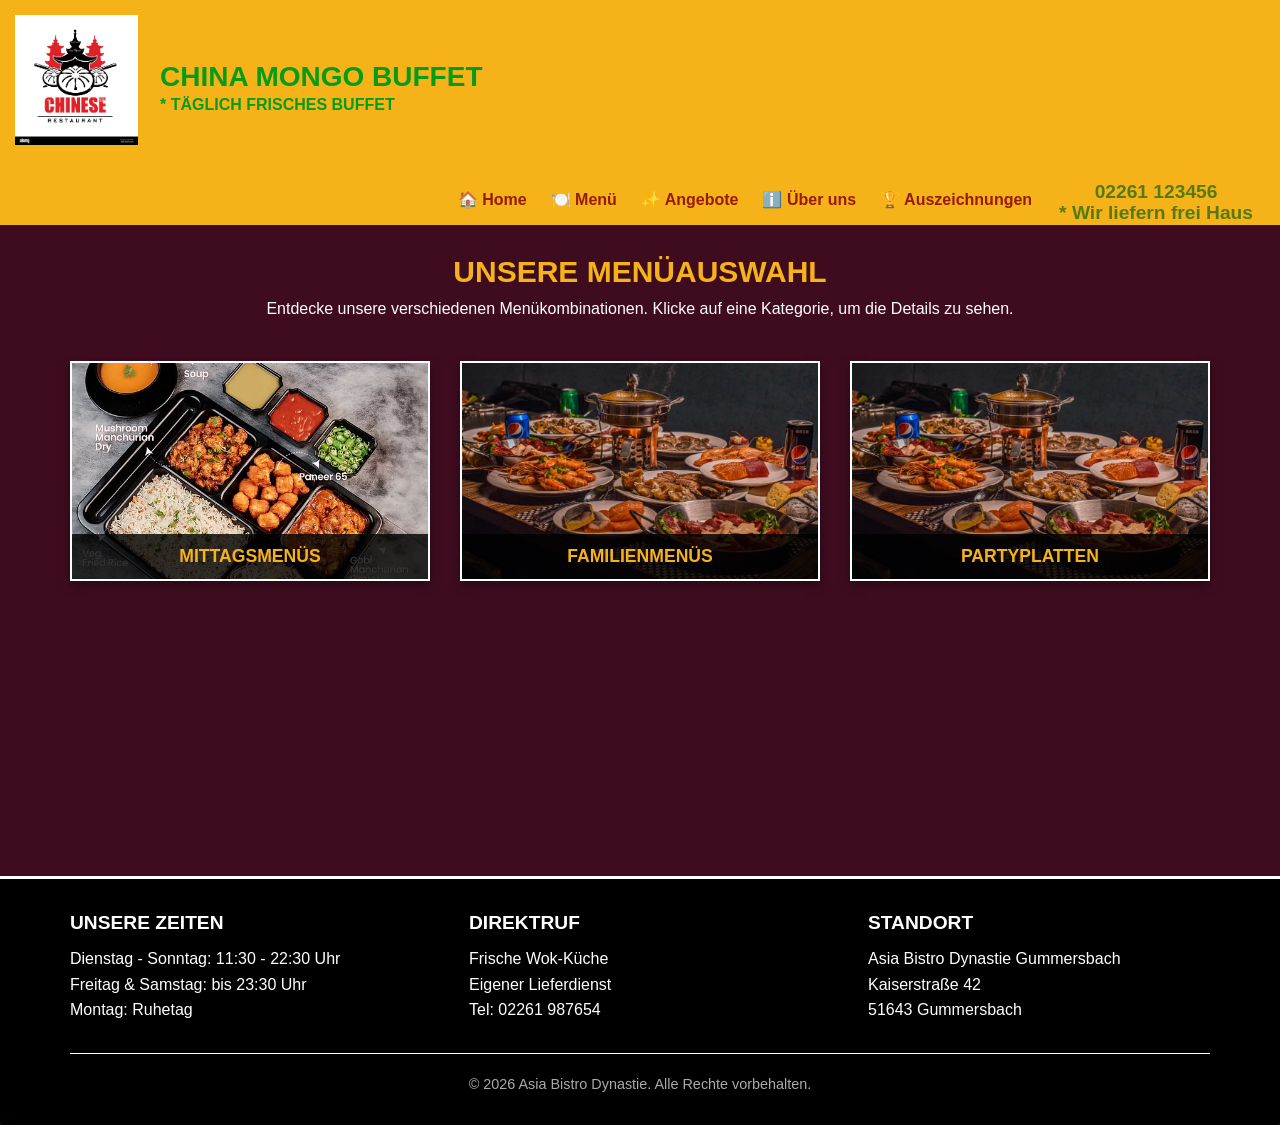
<file: menu-categories.html>
<!DOCTYPE html>
<html lang="de">
<head>  
    <meta charset="UTF-8">
  <meta name="viewport" content="width=device-width, initial-scale=1.0">
    <title>Speisekarte - China Mongo Buffet</title>
<link rel="stylesheet" href="https://maxcdn.bootstrapcdn.com/bootstrap/3.4.1/css/bootstrap.min.css">
    <link href="https://fonts.googleapis.com/css?family=Open+Sans:400,700&display=swap" rel="stylesheet">
    <link rel="stylesheet" href="style.css">    
</head>
<body>
  

<header>
<nav class="navbar navbar-default" id="header-nav">
  <div class="container-fluid">
            
     <!-- Navigationsleiste ANgebote Über uns Ausszeichnungen-->

    <div class="navbar-header">

       <a class="pull-left visible-md visible-lg" href="index.html"><div id="logo-img" alt="Logo image"></div></a>
                <div class="navbar-brand">
       <a class="brand-link" href="index.html"><h1>China Mongo Buffet</h1></a>
                    <p id="kosher-cert">
             <span class="kosher-text">* Täglich frisches Buffet</span>
                    </p>
                </div>
                <button aria-expanded="false" data-target="#collapsable-nav" data-toggle="collapse" class="navbar-toggle collapsed" type="button">
                    <span class="icon-bar"></span>
                    <span class="icon-bar"></span>
                    <span class="icon-bar"></span>
                </button>
            </div>
        
            <div id="collapsable-nav" class="collapse navbar-collapse">
       <ul class="nav navbar-nav navbar-right" id="nav-list">
         <li><a href='index.html'><span class="custom-icon">🏠</span> Home</a></li>
         <li class="active"><a href="menu-categories.html"><span class="custom-icon">🍽️</span> Menü</a></li>
         <li><a href='specials.html'><span class="custom-icon">✨</span> Angebote</a></li>
         <li><a href="index.html#about"><span class="custom-icon">ℹ️</span> Über uns</a></li>
         <li><a href="index.html#awards"><span class="custom-icon">🏆</span> Auszeichnungen</a></li>
                    <li id="phone-alt">
             <a href="tel:02261123456"><span>02261 123456</span><br><span class="delivery-text">* Wir liefern frei Haus</span></a>
                    </li>
                </ul>
            </div>
        </div>
    </nav>
</header>

<main class="container">
 <h2 class="text-center" style="color: #f6b319; font-weight: bold; margin-top: 30px; text-transform: uppercase;">Unsere Menüauswahl</h2>
 <p class="text-center" style="color: #fff; margin-bottom: 40px;">Entdecke unsere verschiedenen Menükombinationen. Klicke auf eine Kategorie, um die Details zu sehen.</p>

 <!-- 3 Hauptangebote -->
 <div class="row" id="gummersbach-kategorien-auswahl" style="margin-bottom: 220px;">
        
        <div class="col-xs-12 col-sm-4">
    <a href="Lunch-Combos.html" style="display: block; text-decoration: none;">
                <div class="home-tile" id="menu-tile">
                    <span class="tile-label">Mittagsmenüs</span>
                </div>
            </a>
        </div>

        <div class="col-xs-12 col-sm-4">
    <a href="Family-Dinners.html" style="display: block; text-decoration: none;">
                <div class="home-tile" id="specials-tile">
                    <span class="tile-label">Familienmenüs</span>
                </div>
            </a>
        </div>

        <div class="col-xs-12 col-sm-4">
    <a href="party-plate.html" style="display: block; text-decoration: none;">
                <div class="home-tile" id="specials-tile">
                    <span class="tile-label">Partyplatten</span>
                </div>
            </a>
        </div>
        
    </div>
</main>



<!-- Fußleiste über Restaurant infos -->

<footer class="panel-footer" style="margin-bottom: 0px !important;">
    <div class="container">
 <div class="fusszeilen-reihe" id="unten-links-rechts-kombi">
            
            <div class="fusszeilen-spalte">
                <span>Unsere Zeiten</span>
                <p>Dienstag - Sonntag: 11:30 - 22:30 Uhr<br>Freitag & Samstag: bis 23:30 Uhr<br>Montag: Ruhetag</p>
            </div>
            
            <div class="fusszeilen-spalte">
                <span>Direktruf</span>
                <p>Frische Wok-Küche<br>Eigener Lieferdienst<br>Tel: 02261 987654</p>
            </div>
            
            <div class="fusszeilen-spalte">
                <span>Standort</span>
                     <p>Asia Bistro Dynastie Gummersbach<br>Kaiserstraße 42<br>51643 Gummersbach</p>
            </div>
            
        </div>
        
        <div class="text-center" id="copyright" style="margin-top: 20px; color: #aaa; font-size: 0.9em;">
            &copy; 2026 Asia Bistro Dynastie. Alle Rechte vorbehalten.
        </div>
    </div>
</footer>

<script src="https://code.jquery.com/jquery-3.6.0.min.js"></script>
<script src="https://maxcdn.bootstrapcdn.com/bootstrap/3.4.1/js/bootstrap.min.js"></script>

</body>
</html>
</file>
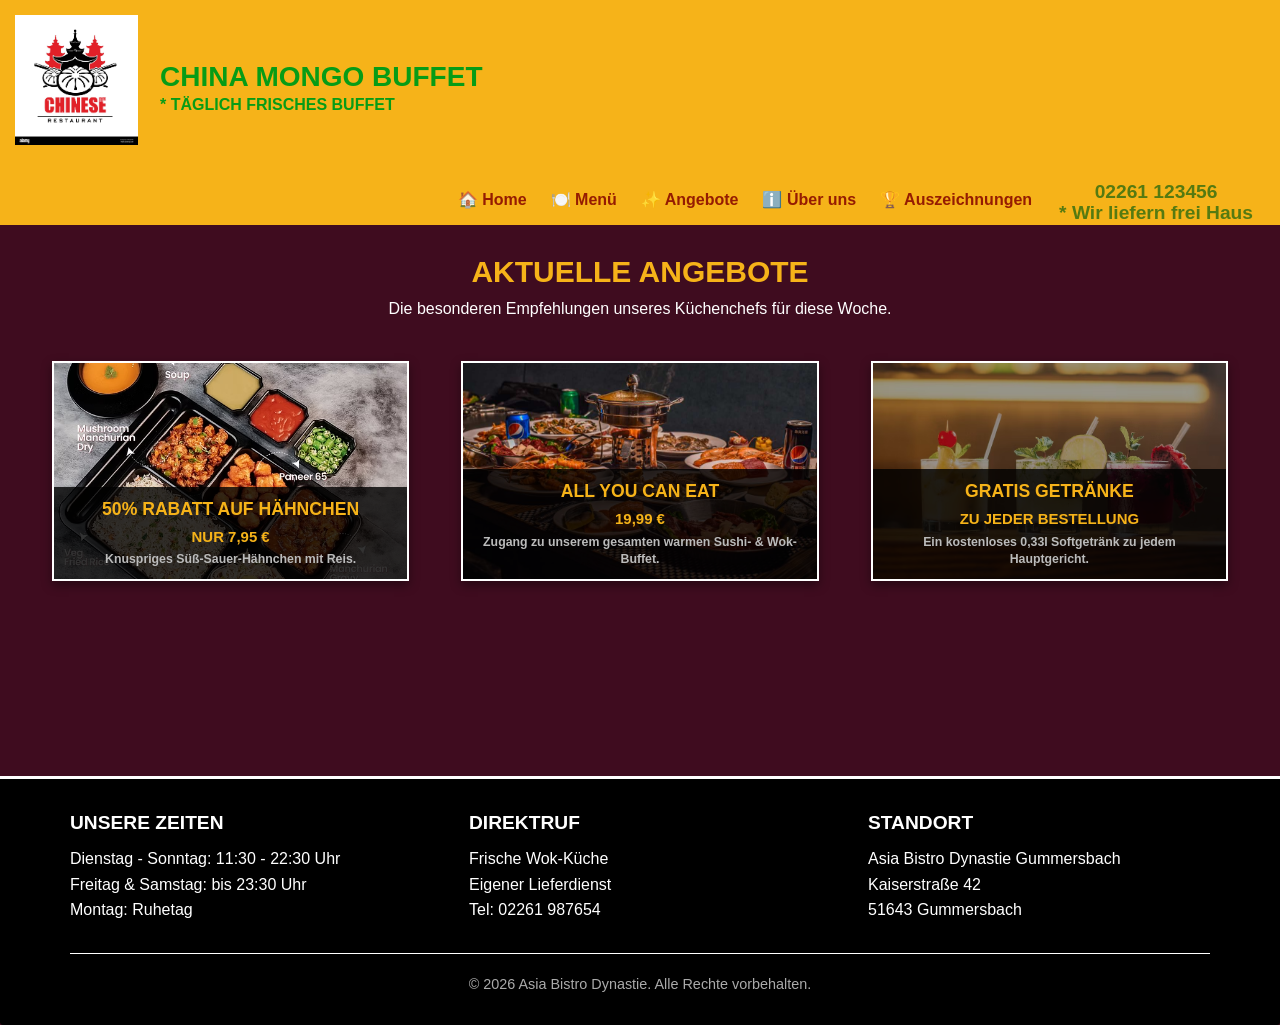
<file: specials.html>
<!DOCTYPE html>
<html lang="de">
<head>  
    <meta charset="UTF-8">
    <meta name="viewport" content="width=device-width, initial-scale=1.0">
    <title>Aktuelle Angebote - China Mongo Buffet</title>
    <link rel="stylesheet" href="https://maxcdn.bootstrapcdn.com/bootstrap/3.4.1/css/bootstrap.min.css">
    <link href="https://fonts.googleapis.com/css?family=Open+Sans:400,700&display=swap" rel="stylesheet">
    <link rel="stylesheet" href="style.css">    
</head>
<body>
  
<!-- Oberbereich mit Logo Überschrift -->

<header>
<nav class="navbar navbar-default" id="header-nav">
  <div class="container-fluid">
            
    <div class="navbar-header">
     
       <a class="pull-left visible-md visible-lg" href="index.html"><div id="logo-img" alt="Logo image"></div></a>

                <div class="navbar-brand">
       <a href="index.html" class="brand-link"><h1>China Mongo Buffet</h1></a>
                    <p id="kosher-cert">
             <span class="kosher-text">* Täglich frisches Buffet</span>
                    </p>
                </div>

                <button type="button" class="navbar-toggle collapsed" data-toggle="collapse" data-target="#collapsable-nav" aria-expanded="false">
                    <span class="icon-bar"></span>
                    <span class="icon-bar"></span>
                    <span class="icon-bar"></span>
                </button>
            </div>
            
             <!-- Navigationsleiste Obenrechts-->

            <div class="collapse navbar-collapse" id="collapsable-nav">
       <ul class="nav navbar-nav navbar-right" id="nav-list">
         <li><a href='index.html'><span class="custom-icon">🏠</span> Home</a></li>
         <li><a href="menu-categories.html"><span class="custom-icon">🍽️</span> Menü</a></li>
         <li class="active"><a href='specials.html'><span class="custom-icon">✨</span> Angebote</a></li>
         <li><a href="index.html#about"><span class="custom-icon">ℹ️</span> Über uns</a></li>
         <li><a href="index.html#awards"><span class="custom-icon">🏆</span> Auszeichnungen</a></li>
         <li id="phone-alt">
             <a href="tel:02261123456">
                <span>02261 123456</span><br><span class="delivery-text">* Wir liefern frei Haus</span>
             </a>
         </li>
       </ul>
            </div>

        </div>
    </nav>
</header>

<main class="container-fluid" id="main-content" style="padding-bottom: 120px;">
    <h2 class="text-center" style="color: #f6b319; font-weight: bold; margin-top: 30px; text-transform: uppercase;">Aktuelle Angebote</h2>
    <p class="text-center" style="color: #fff; margin-bottom: 40px;">Die besonderen Empfehlungen unseres Küchenchefs für diese Woche.</p>

    <!-- Aktuellen Angebote -->
    <div class="row kaesten-reihe" id="gummersbach-wochen-deals">
        
        <div class="col-xs-6 col-sm-4 kasten-spalte box-menu">
            <a style="display: block; text-decoration: none;" href="chicken.html">
                <div class="home-tile" id="menu-tile">
                    <span class="tile-label">50% Rabatt auf Hähnchen
                        <small style="color: #f6b319; font-weight: bold; display: block; margin: 4px 0;">Nur 7,95 €</small>
                        <small style="font-size: 0.7em; text-transform: none; color: #bbb; display: block;">Knuspriges Süß-Sauer-Hähnchen mit Reis.</small>
                    </span>
                </div>
            </a>
        </div>

        <div class="col-xs-6 col-sm-4 kasten-spalte box-specials">
            <a href="all-you-can-eat.html" style="display: block; text-decoration: none;">
                <div class="home-tile" id="specials-tile">
                    <span class="tile-label">All You Can Eat
                        <small style="color: #f6b319; font-weight: bold; display: block; margin: 4px 0;">19,99 €</small>
                        <small style="font-size: 0.7em; text-transform: none; color: #bbb; display: block;">Zugang zu unserem gesamten warmen Sushi- & Wok-Buffet.</small>
                    </span>
                </div>
            </a>
        </div>

        <div class="col-xs-12 col-sm-4 kasten-spalte box-map">
            <a style="display: block; text-decoration: none;" href="free-drinks.html">
                <div class="home-tile" id="specials-tile" style="background-image: url('free-drinks.jpg') !important;">
                    <span class="tile-label">Gratis Getränke
                        <small style="color: #f6b319; font-weight: bold; display: block; margin: 4px 0;">Zu jeder Bestellung</small>
                        <small style="font-size: 0.7em; text-transform: none; color: #bbb; display: block;">Ein kostenloses 0,33l Softgetränk zu jedem Hauptgericht.</small>
                    </span>
                </div>
            </a>
        </div>
        
    </div>
</main>



<!-- Fußleiste über Restaurant infos -->

<footer class="panel-footer" style="margin-bottom: 0px !important;">
    <div class="container">
 <div class="fusszeilen-reihe" id="unten-links-rechts-kombi">
            
            <div class="fusszeilen-spalte">
                <span>Unsere Zeiten</span>
                <p>Dienstag - Sonntag: 11:30 - 22:30 Uhr<br>Freitag & Samstag: bis 23:30 Uhr<br>Montag: Ruhetag</p>
            </div>
            
            <div class="fusszeilen-spalte">
                <span>Direktruf</span>
                <p>Frische Wok-Küche<br>Eigener Lieferdienst<br>Tel: 02261 987654</p>
            </div>
            
            <div class="fusszeilen-spalte">
                <span>Standort</span>
                     <p>Asia Bistro Dynastie Gummersbach<br>Kaiserstraße 42<br>51643 Gummersbach</p>
            </div>
            
        </div>
        
        <div class="text-center" id="copyright" style="margin-top: 20px; color: #aaa; font-size: 0.9em;">
            &copy; 2026 Asia Bistro Dynastie. Alle Rechte vorbehalten.
        </div>
    </div>
</footer>

<script src="https://code.jquery.com/jquery-3.6.0.min.js"></script>
<script src="https://maxcdn.bootstrapcdn.com/bootstrap/3.4.1/js/bootstrap.min.js"></script>

</body>
</html>
</file>
<file: style.css>
html, body {
  margin: 0;          
  padding: 0;         
  font-size: 16px;               
  color: #fff;                   
  background-color: #3F0C1F !important; 
  font-family: 'Oxygen', sans-serif;    
  overflow-x: hidden; 
  max-width: 100%;    
}

#header-nav .container-fluid {
  padding-left: 0;    
  padding-right: 0;   
  background-color: #f6b319; 
}

.jumbotron {
  padding: 0;         
  background-color: transparent; 
  margin-top: 0;      
  margin-bottom: 30px;
}

.img-hintergrund {
  width: 100%;        
  height: auto;       
  margin: 0 auto;     
  border: 4px solid #ffffff; 
  border-radius: 8px; 
  box-shadow: 0 6px 15px rgba(0,0,0,0.6); 
}

#header-nav {
  background-color: #f6b319 !important; 
  border: none;          
  border-radius: 0;   
  margin: 0 !important; 
  padding: 0;         
  height: auto; 
  overflow: hidden; 
}


@media (min-width: 768px) {
  #header-nav {
    min-height: 160px;  
    overflow: visible;
  }
}

.navbar-default {
  background-image: none; 
  background-color: #f6b319 !important; 
  border: none;       
}

#logo-img {
  background: url('China-resturant.jpg') no-repeat; 
  background-size: contain; 
  display: block;     
  width: 130px;       
  height: 130px;      
  margin: 15px 15px 0 15px; 
}

.navbar-header {
  background-color: #f6b319 !important; 
  width: 100%;
}

@media (min-width: 768px) {
  .navbar-header {
    float: left;      
    display: flex;     
    align-items: center; 
    width: auto;
  }
}

.navbar-brand {
  padding-top: 35px;  
  padding-bottom: 0;  
  height: auto;       
  width: auto;        
  background-color: #f6b319 !important; 
}

@media (max-width: 767px) {
  .navbar-header {
    background-color: #f6b319 !important;
    float: none !important;
    display: block !important;
    height: auto !important; 
  }
  .navbar-brand {
    padding-top: 20px;
    padding-bottom: 10px;
    padding-left: 15px;
    float: left;
    width: calc(100% - 80px); 
  }
}

.brand-link,
.brand-link:hover,
.brand-link:focus,
.brand-link:active {
  background-color: #f6b319 !important; 
  text-decoration: none !important; 
  display: inline-block !important; 
  outline: none !important;
  box-shadow: none !important;
}

.navbar-brand h1 {
  font-family: 'Oxygen', sans-serif;
  color: #079C16 !important;     
  font-size: 28px;               
  font-weight: 700;              
  text-transform: uppercase;     
  margin-top: 0;                 
  margin-bottom: 0;              
  line-height: 1.2;   
  background-color: #f6b319 !important; 
  display: inline-block; 
}

@media (min-width: 768px) and (max-width: 1150px) {
  .navbar-brand h1 {
    font-size: 20px; 
  }
}

@media (max-width: 480px) {
  .navbar-brand h1 {
    font-size: 18px; 
  }
}

#kosher-cert {
  margin: 0;
  padding-bottom: 5px;
  display: block;     
  background-color: #f6b319 !important; 
}

.kosher-text {
  font-size: 16px;
  font-weight: bold;
  text-transform: uppercase;
  color: #079C16 !important;     
  vertical-align: middle;        
  background-color: #f6b319 !important; 
}

#collapsable-nav {
  background-color: #f6b319 !important; 
  border: none;
  box-shadow: none;   
}

#nav-list {
  margin-top: 20px;   
  margin-right: 0; 
  padding: 0;
  list-style-type: none; 
}

#nav-list a {
  color: #951C02;     
  text-align: center;            
  font-weight: bold;
  background-color: transparent;
  padding: 25px 12px 15px; 
}

#nav-list a:hover {
  background: #E7E7E7; 
  border-radius: 4px;  
}

@media (min-width: 768px) {
  #collapsable-nav {
    float: right;     
    display: block !important; 
    background-color: #f6b319 !important; 
    height: 100% !important; 
  }
  #nav-list {
    display: flex;       
    flex-direction: row; 
    flex-wrap: nowrap !important; 
    align-items: center; 
    background-color: #f6b319 !important;
  }
  #nav-list li {
    float: left; 
    display: inline-block; 
  }
}

@media (min-width: 768px) and (max-width: 1200px) {
  #nav-list a {
    padding: 25px 4px 15px !important; 
    font-size: 0.8em !important;        
  }
  #phone-alt span {
    font-size: 0.9em !important; 
  }
}

@media (max-width: 767px) {
  #collapsable-nav {
    float: none;
    clear: both;        
    width: 100%;
    background-color: #f6b319 !important;
    margin: 0 !important;
    padding: 0 15px !important;
    border-top: 1px solid rgba(0,0,0,0.05) !important; 
    display: block !important; 
  }
  #nav-list {
    display: flex !important;       
    flex-direction: row !important; 
    flex-wrap: wrap !important;     
    justify-content: space-around !important; 
    margin-top: 10px;
    margin-bottom: 10px;
  }
  #nav-list li {
    float: none;
    display: inline-block !important;
    width: auto !important;
    background-color: #f6b319;
  }
  #nav-list a {
    display: block;
    padding: 8px 8px !important; 
    font-size: 0.85em;
  }
}

.navbar-toggle {
  background-color: #f6b319 !important; 
  border: 2px solid #000000 !important; 
  margin-top: 35px !important;          
  margin-right: 15px !important;  
  float: right !important; 
  display: block !important; 
  padding: 9px 10px !important;
}

@media (min-width: 768px) {
  .navbar-toggle {
    display: none !important; 
  }
}

.navbar-toggle .icon-bar {
  background-color: #000000 !important; 
  display: block !important;
  width: 22px !important; 
  height: 2px !important; 
  border-radius: 1px !important;
}
.navbar-toggle .icon-bar + .icon-bar {
  margin-top: 4px !important; 
}

#phone-alt {
  height: auto;
  text-align: right;  
  display: inline-block;
  background-color: #f6b319;
}
#phone-alt a {
  padding-top: 15px;
  padding-bottom: 0;
  padding-left: 15px; 
  display: block;
}
#phone-alt span {
  color: #557a11;     
  font-size: 1.2em;   
  font-weight: bold;
}
.delivery-text {
  color: #951C02;     
  font-weight: bold;
  font-size: 0.8em;   
  margin-top: 2px;
}

@media (max-width: 767px) {
  #phone-alt {
    text-align: center; 
    display: block;
    width: 100%;
  }
  #phone-alt a {
    padding-left: 0;
    padding-top: 10px;
  }
}

.kaesten-reihe {
  display: flex;       
  flex-direction: row; 
  flex-wrap: wrap;     
  justify-content: space-between; 
  width: 100%;
  margin-left: 0;   
  margin-right: 0;  
}

.kasten-spalte {
  width: 31%;       
}

.home-tile {
  position: relative;
  width: 100%;
  height: 220px;  
  margin-bottom: 15px; 
  border: 2px solid #fff;
  overflow: hidden;
  box-shadow: 0 4px 10px rgba(0,0,0,0.4);
}

.home-tile:hover {
  box-shadow: 0 4px 15px rgba(246, 179, 25, 0.6);
}

#menu-tile {
  background: url('Lunch.jpg') no-repeat center;
  background-size: cover;
}

#specials-tile {
  background: url('Family-diner.jpg') no-repeat center;
  background-size: cover;
}

#map-tile {
  background: url('Google-Maps.jpg') no-repeat center;
  background-size: cover;
}

.tile-label {
  position: absolute;
  bottom: 0;
  left: 0;
  right: 0;
  width: 100%;
  padding: 10px;
  font-size: 1.1em;
  font-weight: bold;
  text-align: center;
  text-transform: uppercase;
  color: #f6b319;
  background-color: rgba(0, 0, 0, 0.8);
}

@media (max-width: 767px) {
  .box-menu, .box-specials {
    width: 48%;     
    display: inline-block; 
  }
  .box-map {
    width: 100%;    
    display: block;    
    margin-top: 10px; 
  }
}

#buffet-haupttitel-gummersbach {
  color: #f6b319; 
  font-weight: bold; 
  margin-top: 30px; 
  text-transform: uppercase; 
  letter-spacing: 1px;
}

#buffet-untertitel-gummersbach {
  color: #fff; 
  margin-bottom: 40px; 
  font-size: 1.1em;
}

#gummersbach-buffet-preisbox {
  background-color: rgba(0,0,0,0.6); 
  border-radius: 8px; 
  padding: 25px; 
  border: 4px solid #ffffff; 
  margin-bottom: 40px; 
  box-shadow: 0 6px 15px rgba(0,0,0,0.6);
}

#gummersbach-buffet-zeiten {
  padding-bottom: 20px; 
  border-bottom: 1px solid #555;
}

#gummersbach-buffet-zeiten h3, #gummersbach-buffet-liste h3 {
  color: #f6b319; 
  font-weight: bold; 
  margin-top: 0; 
  text-transform: uppercase;
}

#gummersbach-buffet-liste {
  padding-top: 20px;
}

#buffet-features-liste {
  color: #bbb; 
  font-size: 1.1em; 
  line-height: 1.8; 
  list-style-type: none; 
  padding: 0; 
  text-align: center; 
  margin-top: 15px;
}

#buffet-features-liste strong {
  color: #fff;
}

#zurueck-button-bistro {
  background-color: #000000 !important; 
  color: #f6b319 !important; 
  font-weight: bold; 
  border: 2px solid #ffffff !important; 
  padding: 12px 24px; 
  font-size: 1.1em; 
  text-transform: uppercase; 
  text-decoration: none; 
  display: inline-block; 
  border-radius: 4px;
  margin-top: 20px;
  box-shadow: 0 4px 10px rgba(0,0,0,0.5);
}

#zurueck-button-bistro:hover {
  background-color: #f6b319 !important;
  color: #000000 !important;
  border-color: #000000 !important;
  text-decoration: none;
}

.panel-footer {
  background-color: #000000 !important; 
  border-top: 3px solid #ffffff; 
  padding: 30px 15px; 
  margin-top: 60px;
  width: 100%;
  box-sizing: border-box; 
}

.fusszeilen-reihe {
  display: flex;
  flex-direction: row;
  flex-wrap: wrap; 
  justify-content: space-between;
  width: 100%;
  margin-left: 0;
  margin-right: 0;
}

.fusszeilen-spalte {
  width: 30%;
  text-align: left;
}

.fusszeilen-spalte span {
  font-size: 1.2em;
  color: #ffffff;    
  font-weight: bold;
  text-transform: uppercase;
  display: block;
  margin-bottom: 10px;
}

.fusszeilen-spalte p {
  color: #ffffff;    
  line-height: 1.6;
}

#copyright {
  border-top: 1px solid #ffffff; 
  padding-top: 20px;
  margin-top: 20px;
  color: #ffffff;    
  text-align: center;
  width: 100%;
}

@media (max-width: 767px) {
  .fusszeilen-reihe {
    flex-direction: column; 
  }
  .fusszeilen-spalte {
    width: 100%;
    text-align: center; 
    margin-bottom: 25px;
  }
}

.platten-titel-gummersbach {
  font-size: 1.5em;
  font-weight: bold;
  color: #f6b319;
  margin-top: 0;
}
.platten-details-gummersbach {
  color: #bbb;
  font-size: 1em;
  line-height: 1.5;
}
.platten-preis-gummersbach {
  font-size: 1.3em;
  font-weight: bold;
  color: #f6b319;
  margin-top: 10px;
  text-align: right;
}
.catering-item-tile {
  margin-bottom: 30px;
}

#chicken-haupttitel-gummersbach {
  color: #f6b319; 
  font-weight: bold; 
  margin-top: 30px; 
  text-transform: uppercase;
}
#chicken-untertitel-gummersbach {
  color: #fff; 
  margin-bottom: 40px;
}
#gummersbach-chicken-spezialbox {
  background: rgba(0,0,0,0.6); 
  border-radius: 8px; 
  padding: 20px; 
  border: 2px solid #fff; 
  margin-bottom: 40px;
}
.chicken-gericht-zeile {
  padding: 15px 0; 
  border-bottom: 1px solid #555;
}
.no-border-bottom {
  border-bottom: none !important;
}
.chicken-titel-gummersbach {
  color: #f6b319; 
  margin: 0; 
  font-weight: bold;
}
.chicken-details-gummersbach {
  color: #bbb; 
  margin-top: 5px;
}
</file>
